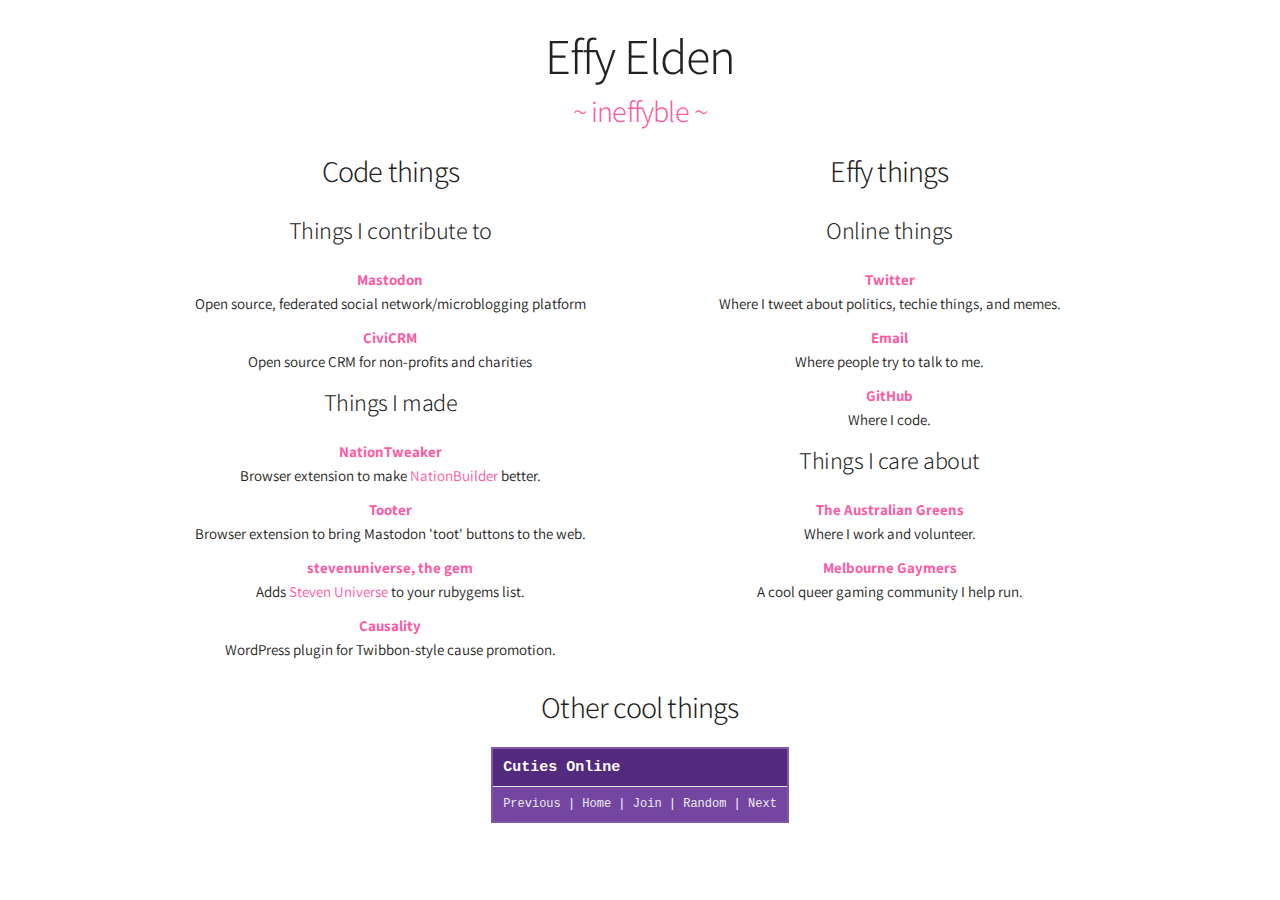
<file: index.html>
<!DOCTYPE html>
<html lang="en">
<head>

  <!-- Basic Page Needs
  –––––––––––––––––––––––––––––––––––––––––––––––––– -->
  <meta charset="utf-8">
  <title>Effy Elden</title>
  <meta name="description" content="Effy Elden does things with code">
  <meta name="author" content="Effy Elden">

  <!-- Mobile Specific Metas
  –––––––––––––––––––––––––––––––––––––––––––––––––– -->
  <meta name="viewport" content="width=device-width, initial-scale=1">

  <!-- FONT
  –––––––––––––––––––––––––––––––––––––––––––––––––– -->
  <link href="https://fonts.googleapis.com/css?family=Assistant" rel="stylesheet">

  <!-- CSS
  –––––––––––––––––––––––––––––––––––––––––––––––––– -->
  <link rel="stylesheet" href="styles/normalize.css">
  <link rel="stylesheet" href="styles/skeleton.css">
  <link rel="stylesheet" href="styles/effy.css">

</head>
<body>
  <div class="container">
    <div class="row" id="title">
        <h1 id="name">Effy Elden</h1>
        <h4 id="identity"><a href="https://effy.is">~ ineffyble ~</a></h4>
    </div>
    <div class="row" id="body">
      <div class="one-half column">
        <h4>Code things</h4>
        <h5>Things I contribute to</h5>
        <ul class="code things">
          <li>
            <a href="https://github.com/tootsuite/mastodon" target="_blank">
              <b>Mastodon</b></a>
            <br>
            Open source, federated social network/microblogging platform
          </li>
          <li>
            <a href="https://civicrm.org" target="_blank">
              <b>CiviCRM</b>
            </a>
            <br>
            Open source CRM for non-profits and charities
          </li>
          <h5>Things I made</h5>
          <li>
            <a href="https://ineffyble.github.io/nationtweaker" target="_blank">
              <b>NationTweaker</b>
            </a>
            <br>
            Browser extension to make <a href="http://nationbuilder.com">NationBuilder</a> better.
          </li>
          <li>
            <a href="https://github.com/ineffyble/tooter" target="_blank">
              <b>Tooter</b>
            </a>
            <br>
            Browser extension to bring Mastodon 'toot' buttons to the web.
          </li>
          <li>
            <a href="https://rubygems.org/gems/stevenuniverse" target="_blank">
              <b>stevenuniverse, the gem</b>
            </a>
            <br>
            Adds <a href="http://steven-universe.wikia.com/wiki/Steven_Universe_(character)" target="_blank">Steven Universe</a> to your rubygems list.
          </li>
          <li>
            <a href="https://wordpress.org/plugins/causality/" target="_blank">
              <b>Causality</b>
            </a>
            <br>
            WordPress plugin for Twibbon-style cause promotion.
          </li>
      </div>
      <div class="one-half column">
        <h4>Effy things</h4>
        <h5>Online things</h5>
        <ul class="effy things">
          <li>
            <a href="https://twitter.com/ineffyble" target="_blank">
              <b>Twitter</b>
            </a>
            <br>
            Where I tweet about politics, techie things, and memes.
          </li>
          <li>
            <a href="mailto:hi@effy.is">
              <b>Email</b>
            </a>
            <br>
            Where people try to talk to me.
          </li>
          <li>
            <a href="https://github.com/ineffyble" target="_blank">
              <b>GitHub</b>
            </a>
            <br>
            Where I code.
          </li>
          <h5>Things I care about</h5>
          <li>
            <a href="https://greens.org.au" target="_blank">
              <b>The Australian Greens</b>
            </a>
            <br>
            Where I work and volunteer.
          </li>
          <li>
            <a href="https://facebook.com/MelbourneGaymers" target="_blank">
              <b>Melbourne Gaymers</b>
            </a>
            <br>
            A cool queer gaming community I help run.
          </li>
        </ul>
      </div>
    </div>
    <div class="row" id="footer">
      <h4>Other cool things</h4>
      <div id="cuties">
        <table border="0" cellpadding="2" cellspacing="0" style="border:2px solid #8258AC;margin:0px auto;font:normal 12px Hack,Menlo,Monaco,'Courier New',Courier,monospace;background:#7446a2 none;color:#ffffff;">
          <thead>
            <tr>
              <th style="text-align:left;font-size:15px;background:#532a7d none;">Cuties Online</th>
            </tr>
          </thead>
         <tbody>
            <tr>
              <td style="text-align:center;background-color:#7446A2;">
                <a href="http://cuties.online/?Go&amp;Prev&amp;26" style="color:#eeeeee;" target="_top">Previous</a> |
                <a href="http://cuties.online/" style="color:#eeeeee;" target="_top">Home</a> |
                <a href="http://cuties.online/?Join" style="color:#eeeeee;" target="_top">Join</a> |
                <a href="http://cuties.online/?Go&amp;Rand&amp;26" style="color:#eeeeee;" target="_top">Random</a> |
                <a href="http://cuties.online/?Go&amp;Next&amp;26" style="color:#eeeeee;" target="_top">Next</a>
              </td>
            </tr>
          </tbody>
        </table>
      </div>
    </div>
  </div>
</body>
</html>
</file>
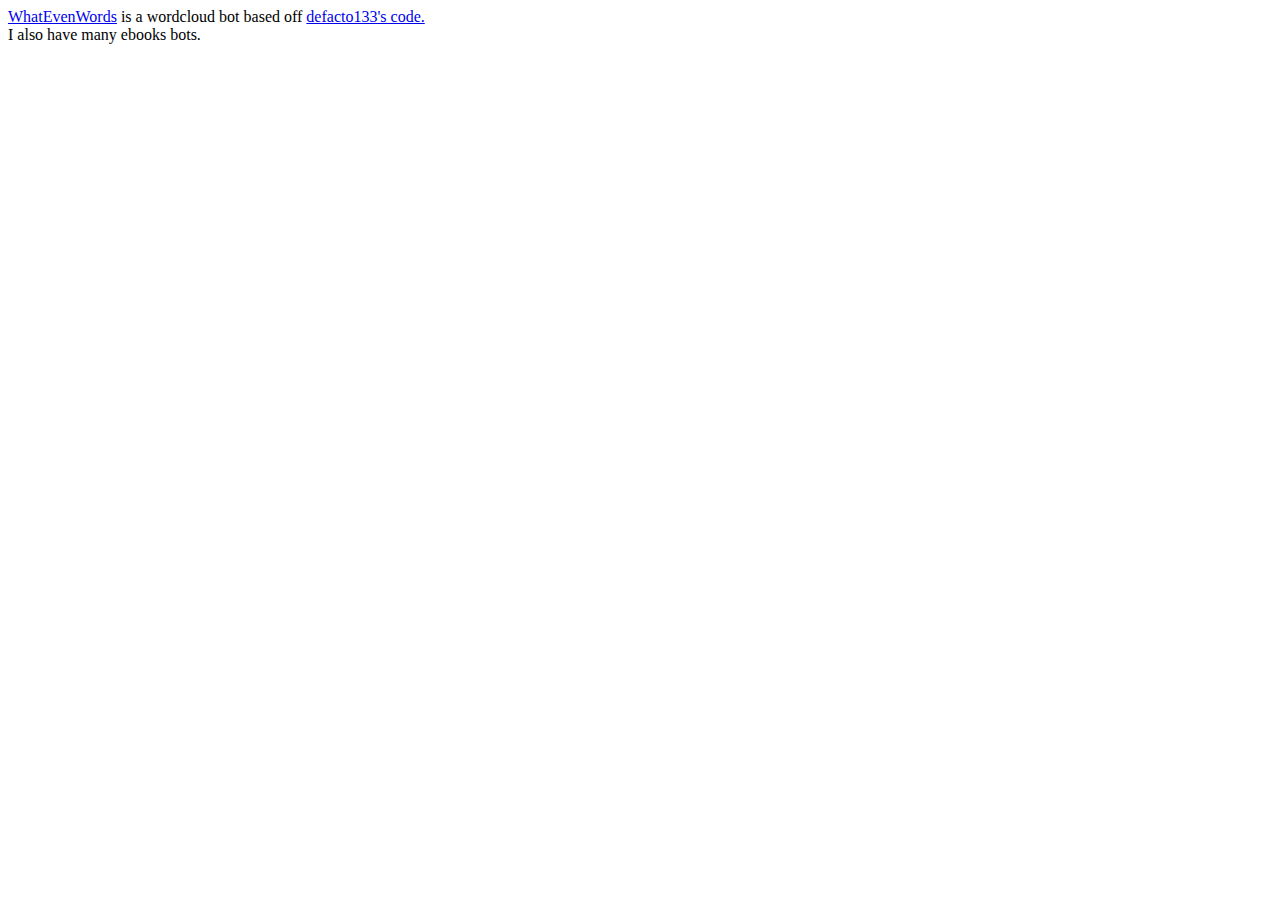
<file: running/bots/index.html>
<!DOCTYPE html>
<html>
  <head>
    <meta charset="UTF-8">
    <title>Effy is running bots</title>
  </head>
  <body>
  <a href="https://twitter.com/WhatEvenWords">WhatEvenWords</a> is a wordcloud bot based off <a
href="https://github.com/defacto133/twitter-wordcloud-bot">defacto133's code.</a>
  <br>
  I also have many ebooks bots.
  </body>
</html>
</file>
<file: styles/skeleton.css>
/*
* Skeleton V2.0.4
* Copyright 2014, Dave Gamache
* www.getskeleton.com
* Free to use under the MIT license.
* http://www.opensource.org/licenses/mit-license.php
* 12/29/2014
*/


/* Table of contents
––––––––––––––––––––––––––––––––––––––––––––––––––
- Grid
- Base Styles
- Typography
- Links
- Buttons
- Forms
- Lists
- Code
- Tables
- Spacing
- Utilities
- Clearing
- Media Queries
*/


/* Grid
–––––––––––––––––––––––––––––––––––––––––––––––––– */
.container {
  position: relative;
  width: 100%;
  max-width: 960px;
  margin: 0 auto;
  padding: 0 20px;
  box-sizing: border-box; }
.column,
.columns {
  width: 100%;
  float: left;
  box-sizing: border-box; }

/* For devices larger than 400px */
@media (min-width: 400px) {
  .container {
    width: 85%;
    padding: 0; }
}

/* For devices larger than 550px */
@media (min-width: 550px) {
  .container {
    width: 80%; }
  .column,
  .columns {
    margin-left: 4%; }
  .column:first-child,
  .columns:first-child {
    margin-left: 0; }

  .one.column,
  .one.columns                    { width: 4.66666666667%; }
  .two.columns                    { width: 13.3333333333%; }
  .three.columns                  { width: 22%;            }
  .four.columns                   { width: 30.6666666667%; }
  .five.columns                   { width: 39.3333333333%; }
  .six.columns                    { width: 48%;            }
  .seven.columns                  { width: 56.6666666667%; }
  .eight.columns                  { width: 65.3333333333%; }
  .nine.columns                   { width: 74.0%;          }
  .ten.columns                    { width: 82.6666666667%; }
  .eleven.columns                 { width: 91.3333333333%; }
  .twelve.columns                 { width: 100%; margin-left: 0; }

  .one-third.column               { width: 30.6666666667%; }
  .two-thirds.column              { width: 65.3333333333%; }

  .one-half.column                { width: 48%; }

  /* Offsets */
  .offset-by-one.column,
  .offset-by-one.columns          { margin-left: 8.66666666667%; }
  .offset-by-two.column,
  .offset-by-two.columns          { margin-left: 17.3333333333%; }
  .offset-by-three.column,
  .offset-by-three.columns        { margin-left: 26%;            }
  .offset-by-four.column,
  .offset-by-four.columns         { margin-left: 34.6666666667%; }
  .offset-by-five.column,
  .offset-by-five.columns         { margin-left: 43.3333333333%; }
  .offset-by-six.column,
  .offset-by-six.columns          { margin-left: 52%;            }
  .offset-by-seven.column,
  .offset-by-seven.columns        { margin-left: 60.6666666667%; }
  .offset-by-eight.column,
  .offset-by-eight.columns        { margin-left: 69.3333333333%; }
  .offset-by-nine.column,
  .offset-by-nine.columns         { margin-left: 78.0%;          }
  .offset-by-ten.column,
  .offset-by-ten.columns          { margin-left: 86.6666666667%; }
  .offset-by-eleven.column,
  .offset-by-eleven.columns       { margin-left: 95.3333333333%; }

  .offset-by-one-third.column,
  .offset-by-one-third.columns    { margin-left: 34.6666666667%; }
  .offset-by-two-thirds.column,
  .offset-by-two-thirds.columns   { margin-left: 69.3333333333%; }

  .offset-by-one-half.column,
  .offset-by-one-half.columns     { margin-left: 52%; }

}


/* Base Styles
–––––––––––––––––––––––––––––––––––––––––––––––––– */
/* NOTE
html is set to 62.5% so that all the REM measurements throughout Skeleton
are based on 10px sizing. So basically 1.5rem = 15px :) */
html {
  font-size: 62.5%; }
body {
  font-size: 1.5em; /* currently ems cause chrome bug misinterpreting rems on body element */
  line-height: 1.6;
  font-weight: 400;
  font-family: "Raleway", "HelveticaNeue", "Helvetica Neue", Helvetica, Arial, sans-serif;
  color: #222; }


/* Typography
–––––––––––––––––––––––––––––––––––––––––––––––––– */
h1, h2, h3, h4, h5, h6 {
  margin-top: 0;
  margin-bottom: 2rem;
  font-weight: 300; }
h1 { font-size: 4.0rem; line-height: 1.2;  letter-spacing: -.1rem;}
h2 { font-size: 3.6rem; line-height: 1.25; letter-spacing: -.1rem; }
h3 { font-size: 3.0rem; line-height: 1.3;  letter-spacing: -.1rem; }
h4 { font-size: 2.4rem; line-height: 1.35; letter-spacing: -.08rem; }
h5 { font-size: 1.8rem; line-height: 1.5;  letter-spacing: -.05rem; }
h6 { font-size: 1.5rem; line-height: 1.6;  letter-spacing: 0; }

/* Larger than phablet */
@media (min-width: 550px) {
  h1 { font-size: 5.0rem; }
  h2 { font-size: 4.2rem; }
  h3 { font-size: 3.6rem; }
  h4 { font-size: 3.0rem; }
  h5 { font-size: 2.4rem; }
  h6 { font-size: 1.5rem; }
}

p {
  margin-top: 0; }


/* Links
–––––––––––––––––––––––––––––––––––––––––––––––––– */
a {
  color: #1EAEDB; }
a:hover {
  color: #0FA0CE; }


/* Buttons
–––––––––––––––––––––––––––––––––––––––––––––––––– */
.button,
button,
input[type="submit"],
input[type="reset"],
input[type="button"] {
  display: inline-block;
  height: 38px;
  padding: 0 30px;
  color: #555;
  text-align: center;
  font-size: 11px;
  font-weight: 600;
  line-height: 38px;
  letter-spacing: .1rem;
  text-transform: uppercase;
  text-decoration: none;
  white-space: nowrap;
  background-color: transparent;
  border-radius: 4px;
  border: 1px solid #bbb;
  cursor: pointer;
  box-sizing: border-box; }
.button:hover,
button:hover,
input[type="submit"]:hover,
input[type="reset"]:hover,
input[type="button"]:hover,
.button:focus,
button:focus,
input[type="submit"]:focus,
input[type="reset"]:focus,
input[type="button"]:focus {
  color: #333;
  border-color: #888;
  outline: 0; }
.button.button-primary,
button.button-primary,
input[type="submit"].button-primary,
input[type="reset"].button-primary,
input[type="button"].button-primary {
  color: #FFF;
  background-color: #33C3F0;
  border-color: #33C3F0; }
.button.button-primary:hover,
button.button-primary:hover,
input[type="submit"].button-primary:hover,
input[type="reset"].button-primary:hover,
input[type="button"].button-primary:hover,
.button.button-primary:focus,
button.button-primary:focus,
input[type="submit"].button-primary:focus,
input[type="reset"].button-primary:focus,
input[type="button"].button-primary:focus {
  color: #FFF;
  background-color: #1EAEDB;
  border-color: #1EAEDB; }


/* Forms
–––––––––––––––––––––––––––––––––––––––––––––––––– */
input[type="email"],
input[type="number"],
input[type="search"],
input[type="text"],
input[type="tel"],
input[type="url"],
input[type="password"],
textarea,
select {
  height: 38px;
  padding: 6px 10px; /* The 6px vertically centers text on FF, ignored by Webkit */
  background-color: #fff;
  border: 1px solid #D1D1D1;
  border-radius: 4px;
  box-shadow: none;
  box-sizing: border-box; }
/* Removes awkward default styles on some inputs for iOS */
input[type="email"],
input[type="number"],
input[type="search"],
input[type="text"],
input[type="tel"],
input[type="url"],
input[type="password"],
textarea {
  -webkit-appearance: none;
     -moz-appearance: none;
          appearance: none; }
textarea {
  min-height: 65px;
  padding-top: 6px;
  padding-bottom: 6px; }
input[type="email"]:focus,
input[type="number"]:focus,
input[type="search"]:focus,
input[type="text"]:focus,
input[type="tel"]:focus,
input[type="url"]:focus,
input[type="password"]:focus,
textarea:focus,
select:focus {
  border: 1px solid #33C3F0;
  outline: 0; }
label,
legend {
  display: block;
  margin-bottom: .5rem;
  font-weight: 600; }
fieldset {
  padding: 0;
  border-width: 0; }
input[type="checkbox"],
input[type="radio"] {
  display: inline; }
label > .label-body {
  display: inline-block;
  margin-left: .5rem;
  font-weight: normal; }


/* Lists
–––––––––––––––––––––––––––––––––––––––––––––––––– */
ul {
  list-style: circle inside; }
ol {
  list-style: decimal inside; }
ol, ul {
  padding-left: 0;
  margin-top: 0; }
ul ul,
ul ol,
ol ol,
ol ul {
  margin: 1.5rem 0 1.5rem 3rem;
  font-size: 90%; }
li {
  margin-bottom: 1rem; }


/* Code
–––––––––––––––––––––––––––––––––––––––––––––––––– */
code {
  padding: .2rem .5rem;
  margin: 0 .2rem;
  font-size: 90%;
  white-space: nowrap;
  background: #F1F1F1;
  border: 1px solid #E1E1E1;
  border-radius: 4px; }
pre > code {
  display: block;
  padding: 1rem 1.5rem;
  white-space: pre; }


/* Tables
–––––––––––––––––––––––––––––––––––––––––––––––––– */
th,
td {
  padding: 12px 15px;
  text-align: left;
  border-bottom: 1px solid #E1E1E1; }
th:first-child,
td:first-child {
  padding-left: 0; }
th:last-child,
td:last-child {
  padding-right: 0; }


/* Spacing
–––––––––––––––––––––––––––––––––––––––––––––––––– */
button,
.button {
  margin-bottom: 1rem; }
input,
textarea,
select,
fieldset {
  margin-bottom: 1.5rem; }
pre,
blockquote,
dl,
figure,
table,
p,
ul,
ol,
form {
  margin-bottom: 2.5rem; }


/* Utilities
–––––––––––––––––––––––––––––––––––––––––––––––––– */
.u-full-width {
  width: 100%;
  box-sizing: border-box; }
.u-max-full-width {
  max-width: 100%;
  box-sizing: border-box; }
.u-pull-right {
  float: right; }
.u-pull-left {
  float: left; }


/* Misc
–––––––––––––––––––––––––––––––––––––––––––––––––– */
hr {
  margin-top: 3rem;
  margin-bottom: 3.5rem;
  border-width: 0;
  border-top: 1px solid #E1E1E1; }


/* Clearing
–––––––––––––––––––––––––––––––––––––––––––––––––– */

/* Self Clearing Goodness */
.container:after,
.row:after,
.u-cf {
  content: "";
  display: table;
  clear: both; }


/* Media Queries
–––––––––––––––––––––––––––––––––––––––––––––––––– */
/*
Note: The best way to structure the use of media queries is to create the queries
near the relevant code. For example, if you wanted to change the styles for buttons
on small devices, paste the mobile query code up in the buttons section and style it
there.
*/


/* Larger than mobile */
@media (min-width: 400px) {}

/* Larger than phablet (also point when grid becomes active) */
@media (min-width: 550px) {}

/* Larger than tablet */
@media (min-width: 750px) {}

/* Larger than desktop */
@media (min-width: 1000px) {}

/* Larger than Desktop HD */
@media (min-width: 1200px) {}
</file>
<file: styles/effy.css>
body {
  font-family: "Assistant", "Helvetica", sans-serif;
  text-align: center;
}

.container {
  margin-top: 2%;
}

#name {
  margin-bottom: 0.5rem;
}

#identity {
  color: #fc5aa3;
}

.things {
  list-style: none;
}

a {
  color: #fc5aa3;
  text-decoration: none;
}

a:hover {
  font-weight: bold;
  color: #fc5aa3;
}

#cuties th, #cuties td {
  padding: 10px;
}

#cuties {
  padding-bottom: 20px;
}
</file>
